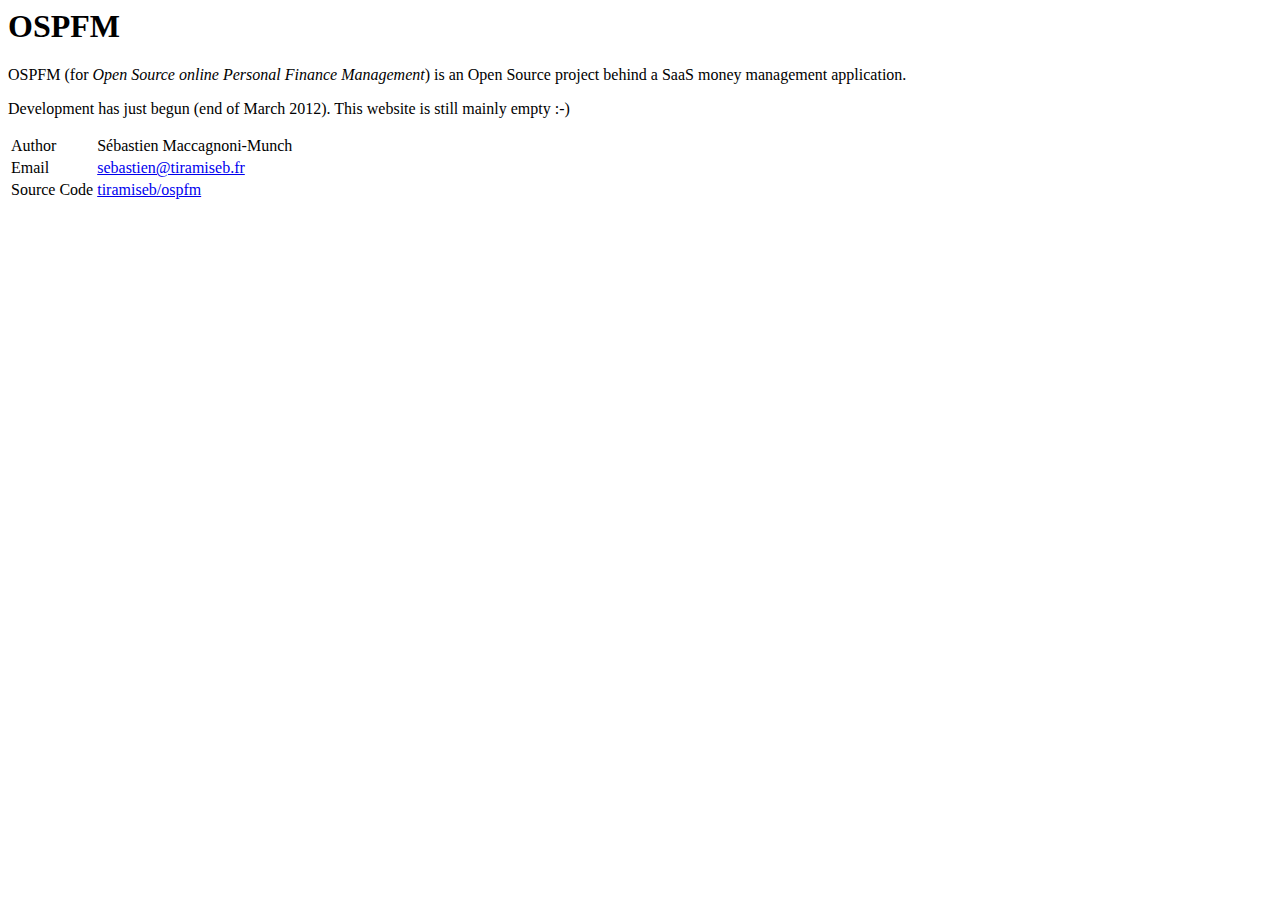
<file: index.html>
<html>
<head>
  <meta charset='utf-8'>
  <title>OSPFM</title>
</head>

<body>
    <h1>OSPFM</h1>
    <p>OSPFM (for <em>Open Source online Personal Finance Management</em>) is
    an Open Source project behind a SaaS money management application.</p>
    <p>Development has just begun (end of March 2012). This website is still
    mainly empty :-)</p>

    <table>
        <tr>
            <td>Author</td>
            <td>Sébastien Maccagnoni-Munch</td>
        </tr>
        <tr>
            <td>Email</td>
            <td><a href="mailto:sebastien@tiramiseb.fr">sebastien@tiramiseb.fr</a></td>
        </tr>
        <tr>
            <td>Source Code</td>
            <td><a href="https://github.com/tiramiseb/ospfm">tiramiseb/ospfm</a></td>
        </tr>
    </table>

<script type="text/javascript">
var gaJsHost = (("https:" == document.location.protocol) ? "https://ssl." : "http://www.");
document.write(unescape("%3Cscript src='" + gaJsHost + "google-analytics.com/ga.js' type='text/javascript'%3E%3C/script%3E"));
</script>

<script type="text/javascript">
try {
var pageTracker = _gat._getTracker("UA-23992260-3");
pageTracker._trackPageview();
} catch(err) {}
</script>
</body>
</html>
</file>
